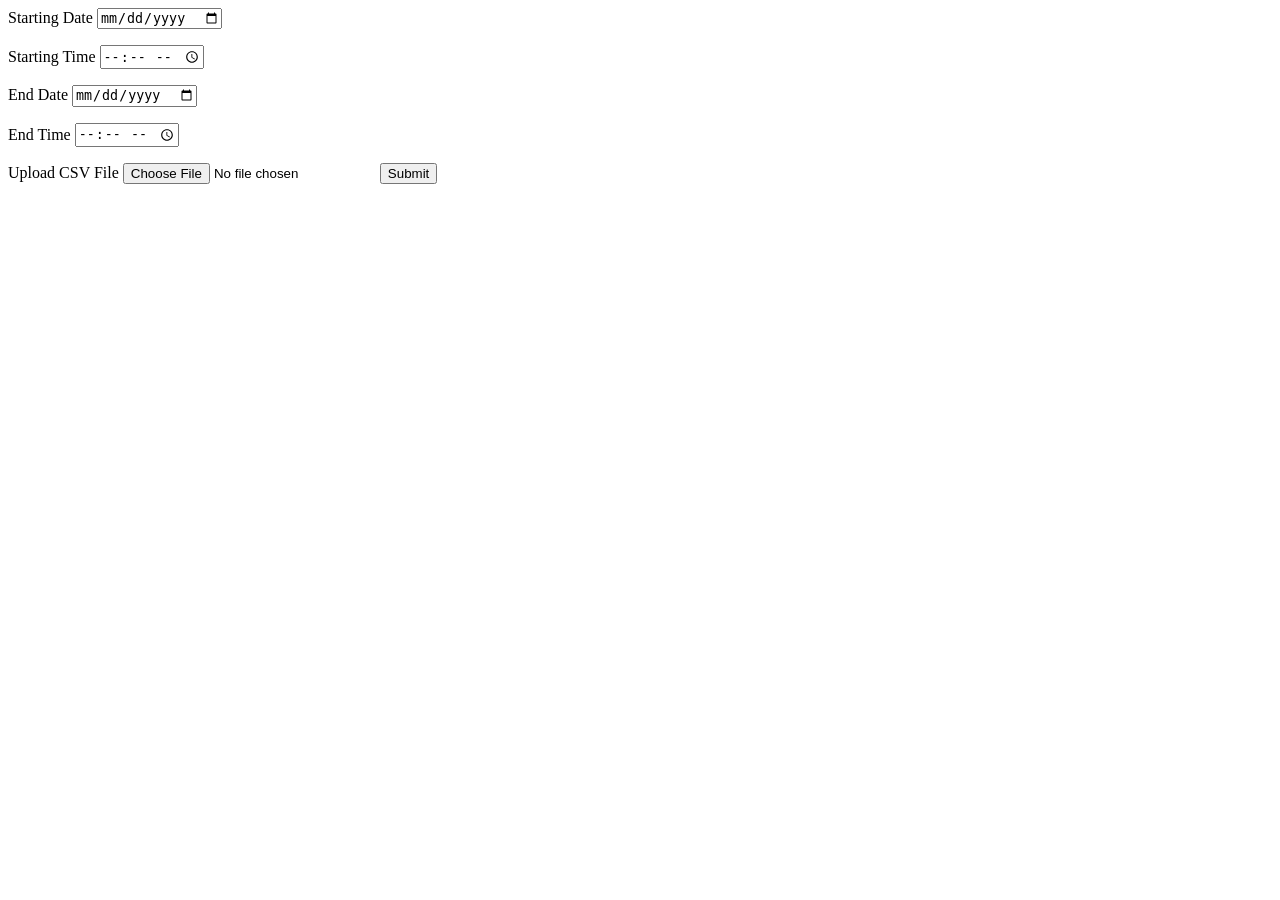
<file: templates/form.html>
<html>
   <body>
      <form action="/upload" accept-charset="utf-8" class="simform" method="POST" enctype = "multipart/form-data">
         <p> Starting Date <input type = "date" name = "date1" />
         <p> Starting Time <input type = "time" name = "time1" /> 
         <p> End Date <input type = "date" name = "date2" />
         <p> End Time <input type = "time" name = "time2" /> 
         <p> Upload CSV File <input type = "file" name = "File" />  
         <input type = "submit" value = "Submit" />
      </form>
   </body>
</html>
</file>
